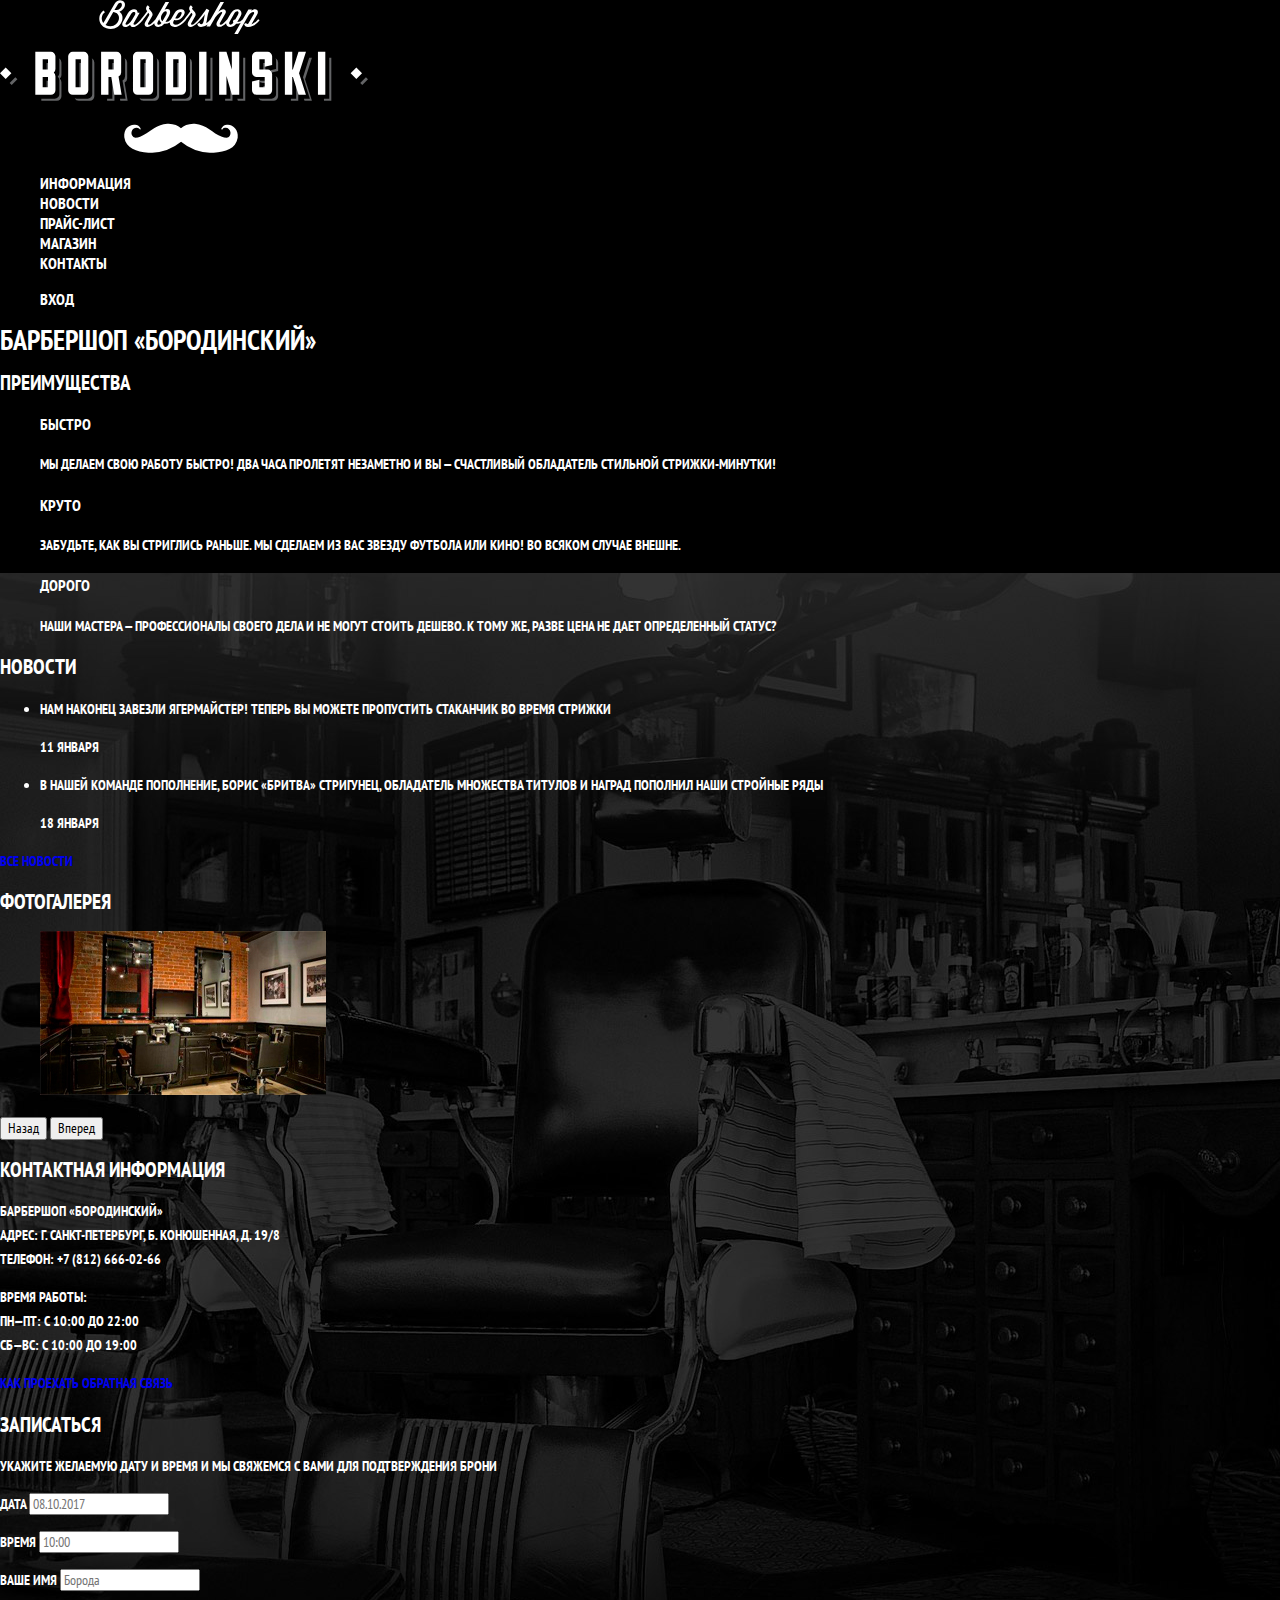
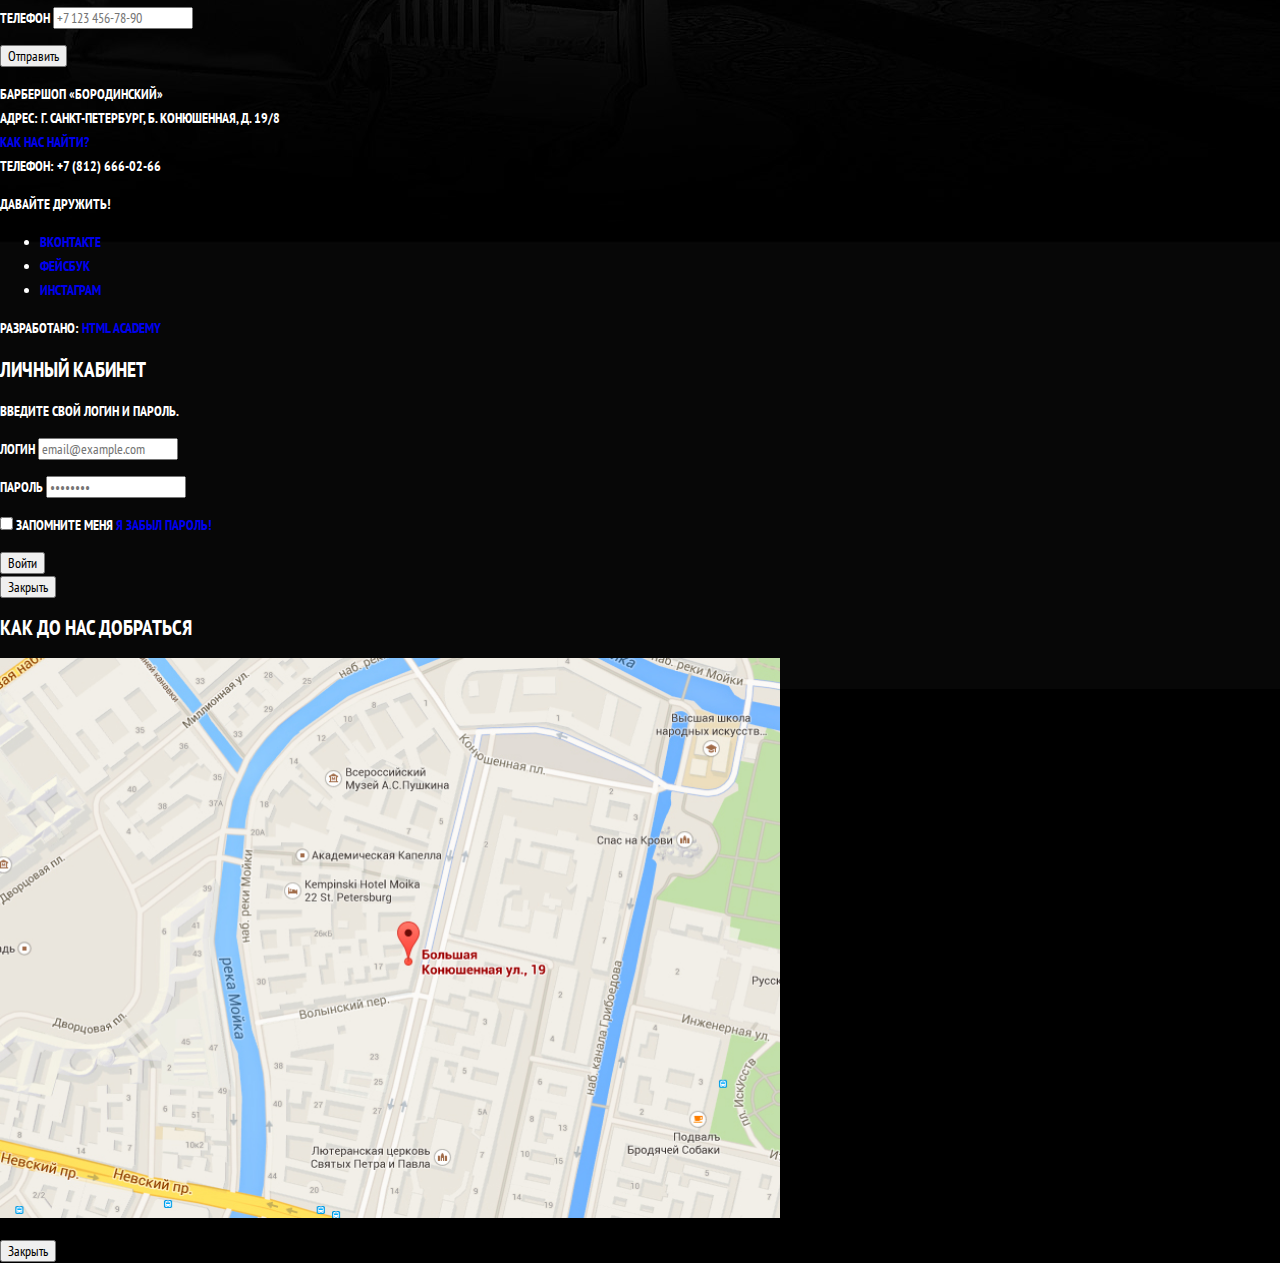
<file: index.html>
<!DOCTYPE html>
<html lang="ru">
  <head>
    <meta charset="utf-8">
    <title>Барбершоп «Бородинский»</title>
    <link href="https://fonts.googleapis.com/css?family=PT+Sans+Narrow:400,700&amp;subset=latin,cyrillic" rel="stylesheet">
    <link href="css/normalize.css" rel="stylesheet">
    <link href="css/style.css" rel="stylesheet">
  </head>
  <body>
    <header class="main-header">
      <nav class="main-navigation">
        <a class="main-header-logo">
          <img src="img/index-logo.svg" width="368" height="153" alt="Логотип барбершопа «Бородинский»">
        </a>
        <ul class="site-navigation">
          <li><a href="info.html">Информация</a></li>
          <li><a href="news.html">Новости</a></li>
          <li><a href="price.html">Прайс-лист</a></li>
          <li><a href="catalog.html">Магазин</a></li>
          <li><a href="contacts.html">Контакты</a></li>
        </ul>
        <ul class="user-navigation">
          <li>
            <a class="login-link" href="login.html">Вход</a>
          </li>
        </ul>
      </nav>
    </header>
    <main class="container">

      <h1 class="visually-hidden">Барбершоп «Бородинский»</h1>

      <section class="features">
        <h2 class="visually-hidden">Преимущества</h2>
        <ul class="features-list">
          <li class="feature-item">
            <h3>Быстро</h3>
            <p>Мы делаем свою работу быстро! Два часа пролетят незаметно и вы — счастливый обладатель стильной стрижки-минутки!</p>
          </li>
          <li class="feature-item">
            <h3>Круто</h3>
            <p>Забудьте, как вы стриглись раньше. Мы сделаем из вас звезду футбола или кино! Во всяком случае внешне.</p>
          </li>
          <li class="feature-item">
            <h3>Дорого</h3>
            <p>Наши мастера — профессионалы своего дела и не могут стоить дешево. К тому же, разве цена не дает определенный статус?</p>
          </li>
        </ul>
      </section>

      <section class="news">
        <h2>Новости</h2>
        <ul class="news-list">
          <li class="news-item">
            <p>Нам наконец завезли Ягермайстер! Теперь вы можете пропустить стаканчик во время стрижки</p>
            <time datetime="2016-01-11">11 января</time>
          </li>
          <li class="news-item">
            <p>В нашей команде пополнение, Борис «Бритва» Стригунец, обладатель множества титулов и наград пополнил наши стройные ряды</p>
            <time datetime="2016-01-18">18 января</time>
          </li>
        </ul>
        <a class="button" href="news.html">Все новости</a>
      </section>

      <section class="gallery">
        <h2>Фотогалерея</h2>
        <figure class="gallery-content">
          <a href="#"><img src="img/studio.jpg" width="286" height="164" alt="Интерьер"></a>
        </figure>
        <button class="button gallery-button gallery-button-back" type="button">Назад</button>
        <button class="button gallery-button gallery-button-next" type="button">Вперед</button>
      </section>

      <section class="contacts">
        <h2>Контактная информация</h2>
        <p>
           Барбершоп «Бородинский»<br>
           Адрес: г. Санкт-Петербург, Б. Конюшенная, д. 19/8<br>
           Телефон: +7 (812) 666-02-66
        </p>
        <p>
          Время работы:<br>
          пн—пт: с 10:00 до 22:00<br>
          сб—вс: с 10:00 до 19:00
        </p>
        <a class="button" href="map.html">Как проехать</a>
        <a class="button" href="contacts.html">Обратная связь</a>
      </section>

      <section class="appointment">
        <h2>Записаться</h2>
        <p class="appointment-info">Укажите желаемую дату и время и мы свяжемся с вами для подтверждения брони</p>
        <form class="appointment-form" action="https://echo.htmlacademy.ru" method="post">
          <p class="appointment-item">
            <label for="appointment-date">Дата</label>
            <input id="appointment-date" type="text" name="date" value="" placeholder="08.10.2017">
          </p>
          <p class="appointment-item">
            <label for="appointment-time">Время</label>
            <input id="appointment-time" type="text" name="time" value="" placeholder="10:00">
          </p>
          <p class="appointment-item">
            <label for="appointment-name">Ваше имя</label>
            <input id="appointment-name" type="text" name="name" value="" placeholder="Борода">
          </p>
          <p class="appointment-item">
            <label for="appointment-phone">Телефон</label>
            <input id="appointment-phone" type="tel" name="phone" value="" placeholder="+7 123 456-78-90">
          </p>
          <button class="button" type="submit">Отправить</button>
        </form>
      </section>
    </main>
    <footer class="main-footer">
      <p class="footer-contacts">
        Барбершоп «Бородинский»<br>
        Адрес: г. Санкт-Петербург, Б. Конюшенная, д. 19/8<br>
        <a href="map.html">Как нас найти?</a><br>
        Телефон: +7 (812) 666-02-66
      </p>
      <div class="footer-social">
        <b>Давайте дружить!</b>
        <ul>
          <li><a class="social-button" href="#">Вконтакте</a></li>
          <li><a class="social-button" href="#">Фейсбук</a></li>
          <li><a class="social-button" href="#">Инстаграм</a></li>
        </ul>
      </div>
      <p class="footer-copyright">
        <b>Разработано:</b>
        <a class="button" href="https://htmlacademy.ru">HTML Academy</a>
      </p>
    </footer>

    <section class="modal modal-login">
      <h2>Личный кабинет</h2>
      <p>Введите свой логин и пароль.</p>
      <form class="login-form" action="https://echo.htmlacademy.ru" method="post">
        <p>
          <label class="visually-hidden" for="user-login">Логин</label>
          <input class="login-icon-user" id="user-login" type="text" name="login" placeholder="email@example.com">
        </p>
        <p>
          <label class="visually-hidden" for="user-password">Пароль</label>
          <input class="login-icon-password" id="user-password" type="password" name="password" placeholder="••••••••">
        </p>
        <p class="login-password-info">
          <label class="login-checkbox">
            <input type="checkbox" name="remember" class="visually-hidden">
            <span class="checkbox-indicator"></span>
            Запомните меня
          </label>
          <a class="restore" href="#">Я забыл пароль!</a>
        </p>
        <button class="button" type="submit">Войти</button>
      </form>
      <button class="modal-close" type="button">Закрыть</button>
    </section>

    <section class="modal modal-map">
      <h2 class="visually-hidden">Как до нас добраться</h2>
      <p>
        <img src="img/map.jpg" width="780" height="560" alt="Офис компании по адресу ул. Большая Конюшенная 19/8, Санкт-Петербург">
      </p>
      <button class="modal-close" type="button">Закрыть</button>
    </section>
  </body>
</html>
</file>
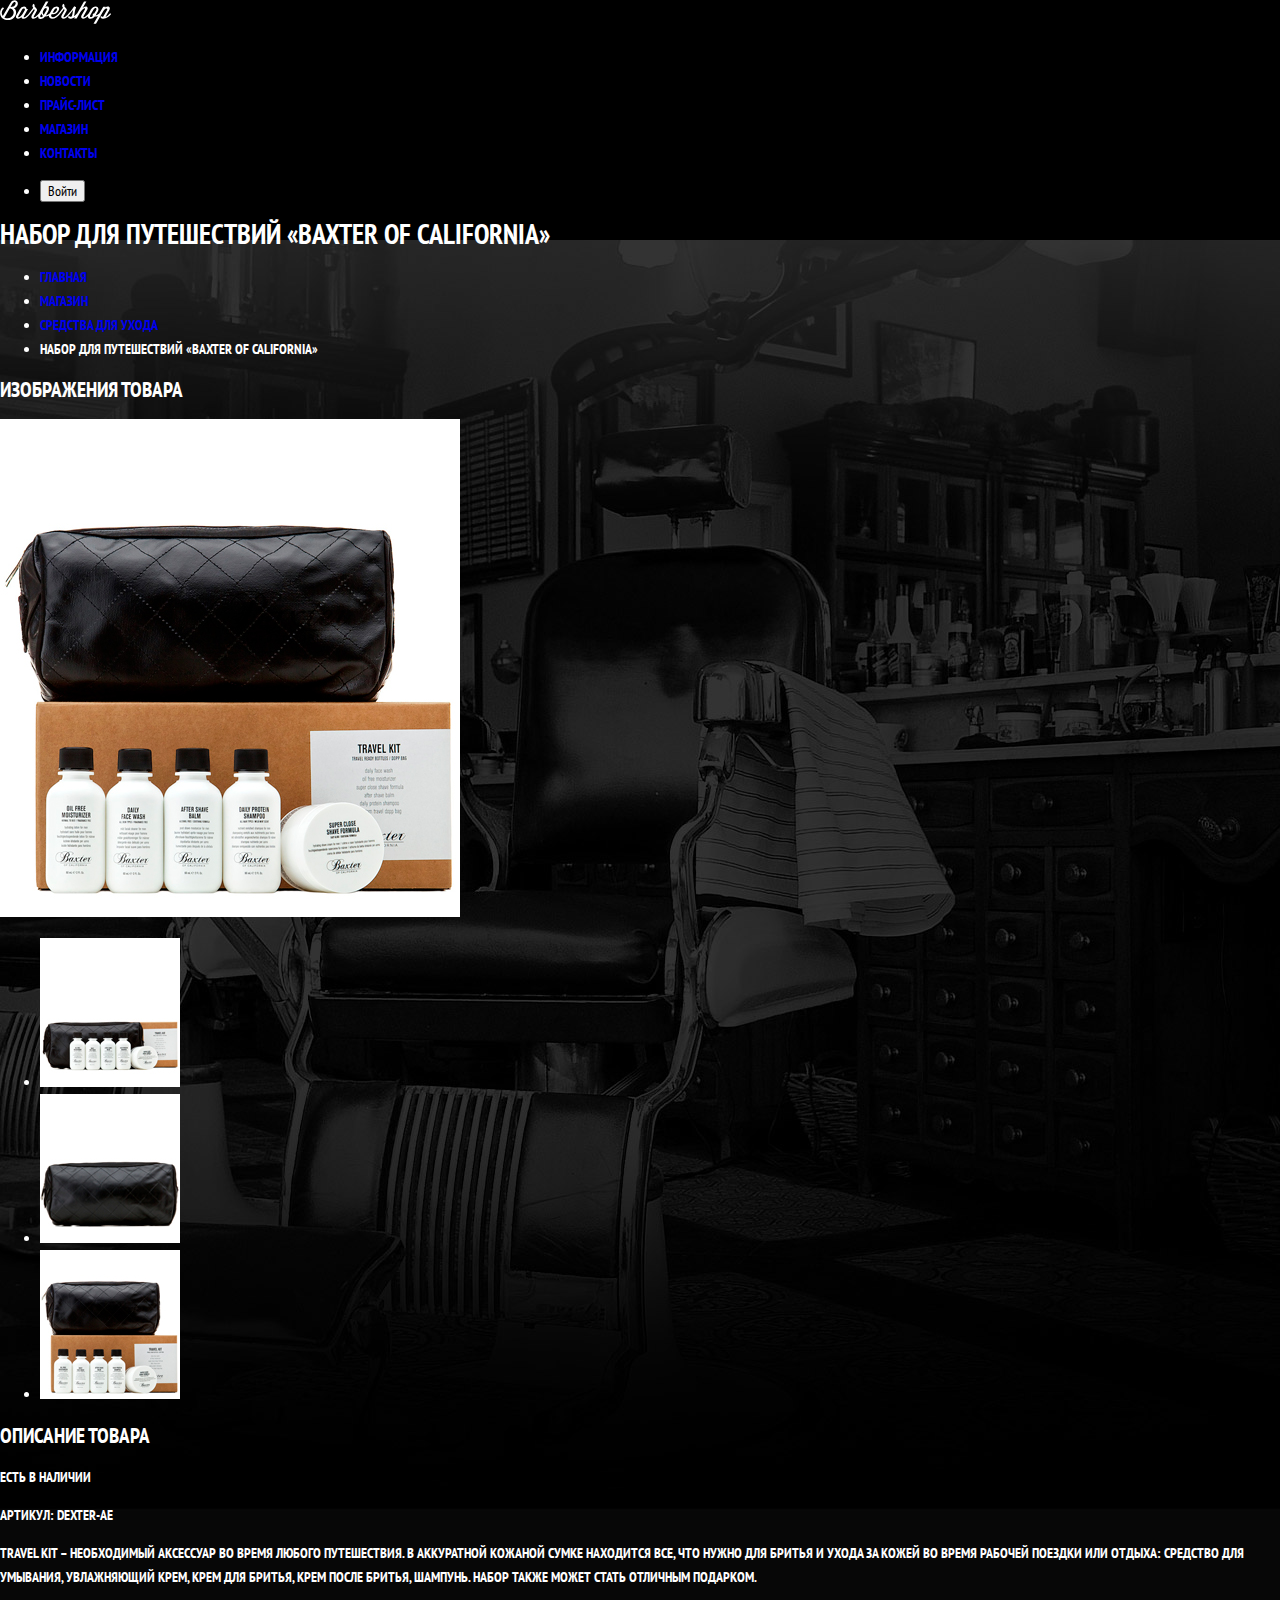
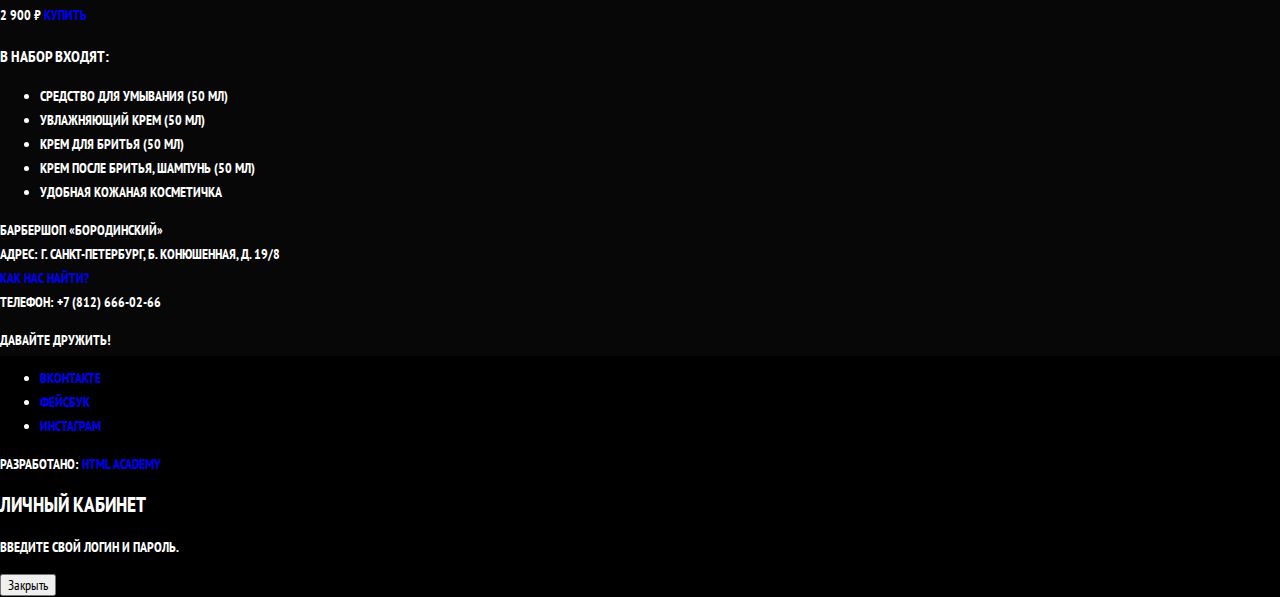
<file: catalog-item.html>
<!DOCTYPE html>
<html lang="ru">
  <head>
    <meta charset="utf-8">
    <title></title>
    <link href="https://fonts.googleapis.com/css?family=PT+Sans+Narrow:400,700&display=swap&subset=cyrillic" rel="stylesheet">
    <link rel="stylesheet" href="css/normalize.css">
    <link rel="stylesheet" href="css/style.css">
  </head>
  <body>
    <header>
      <nav>
        <a href="index.html">
          <img src="img/logo.svg" width="111" height="24" alt="Логотип барбершопа «Бородинский»">
        </a>
        <ul>
          <li><a href="info.html">Информация</a></li>
          <li><a href="news.html">Новости</a></li>
          <li><a href="price.html">Прайс-лист</a></li>
           <li><a href="catalog.html">Магазин</a></li>
          <li><a href="contacts.html">Контакты</a></li>
        </ul>
        <ul>
          <li>
             <button type="button">Войти</button>
           </li>
        </ul>
      </nav>
    </header>
    <main>

      <h1>Набор для путешествий «Baxter of California»</h1>

      <ul>
        <li><a href="index.html">Главная</a></li>
        <li><a href="#">Магазин</a></li>
        <li><a href="#">Средства для ухода</a></li>
        <li>Набор для путешествий «Baxter of California»</li>
      </ul>

      <section>
        <h2>Изображения товара</h2>
        <p>
          <img src="img/product-big.jpg" width="460" height="498" alt="Фото всего набора">
        </p>
        <ul>
          <li><img src="img/product-small-1.jpg" width="140" height="149" alt="Фото в анфас"></li>
          <li><img src="img/product-small-2.jpg" width="140" height="149" alt="Фото в профиль"></li>
          <li><img src="img/product-small-3.jpg" width="140" height="149" alt="Фото отдельной части"></li>
        </ul>
      </section>

      <section>
        <h2>Описание товара</h2>
        <p>Есть в наличии</p>
        <p>Артикул: dexter-ae</p>
        <p>Travel Kit – необходимый аксессуар во время любого путешествия. В аккуратной кожаной сумке находится все, что нужно для бритья и ухода за кожей во время рабочей поездки или отдыха: средство для умывания, увлажняющий крем, крем для бритья, крем после бритья, шампунь. Набор также может стать отличным подарком.</p>
        <p>
          2 900 ₽
          <a href="#">Купить</a>
        </p>
        <h3>В набор входят:</h3>
        <ul>
          <li>Средство для умывания (50 мл)</li>
          <li>Увлажняющий крем (50 мл)</li>
          <li>Крем для бритья (50 мл)</li>
          <li>Крем после бритья, шампунь (50 мл)</li>
          <li>Удобная кожаная косметичка</li>
        </ul>
      </section>
    </main>
    <footer>
      <p>
        Барбершоп «Бородинский»<br>
        Адрес: г. Санкт-Петербург, Б. Конюшенная, д. 19/8<br>
        <a href="map.html">Как нас найти?</a><br>
        Телефон: +7 (812) 666-02-66
      </p>
      <div>
        <p>Давайте дружить!</p>
        <ul>
          <li><a href="#">Вконтакте</a></li>
          <li><a href="#">Фейсбук</a></li>
          <li><a href="#">Инстаграм</a></li>
        </ul>
      </div>
      <p>
        Разработано: <a href="https://htmlacademy.ru">HTML Academy</a>
      </p>
    </footer>

    <section>
      <h2>Личный кабинет</h2>
      <p>Введите свой логин и пароль.</p>
      <!-- Здесь будет форма -->
      <button type="button">Закрыть</button>
    </section>
  </body>
</html>
</file>
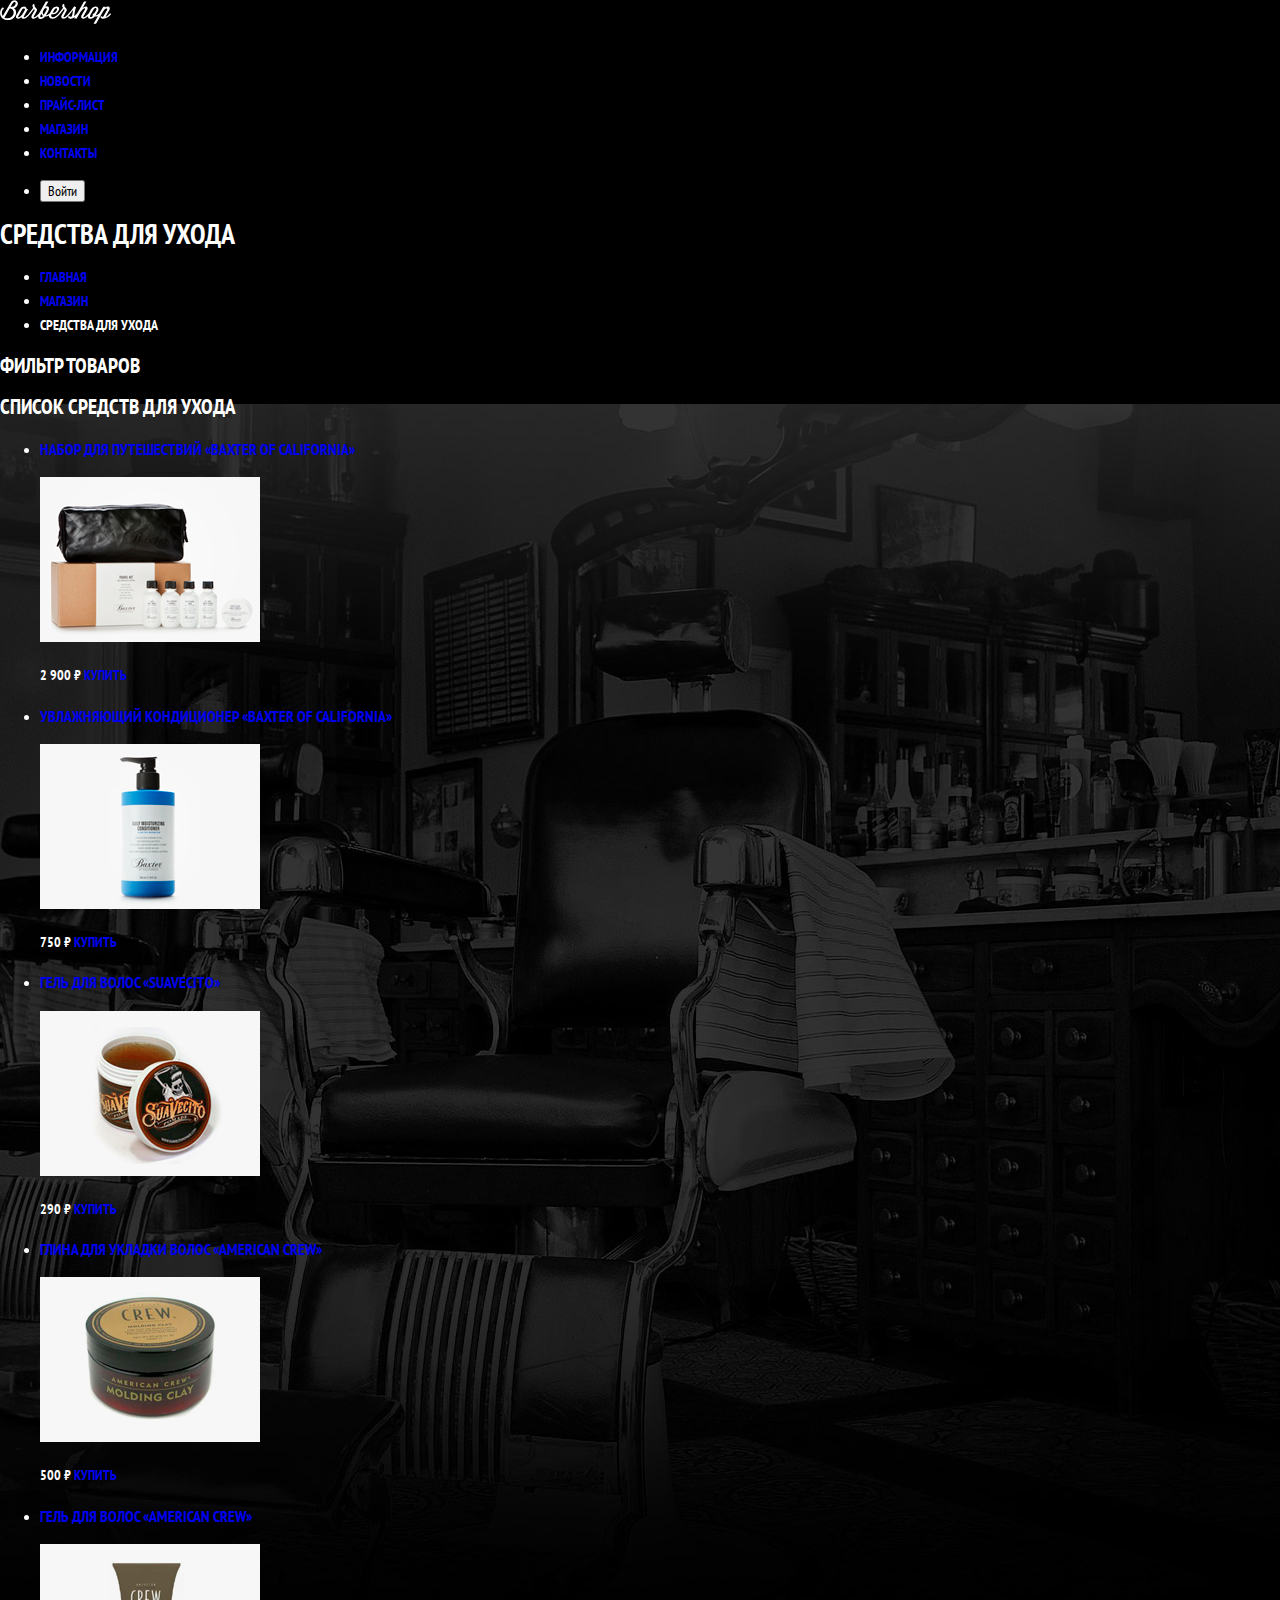
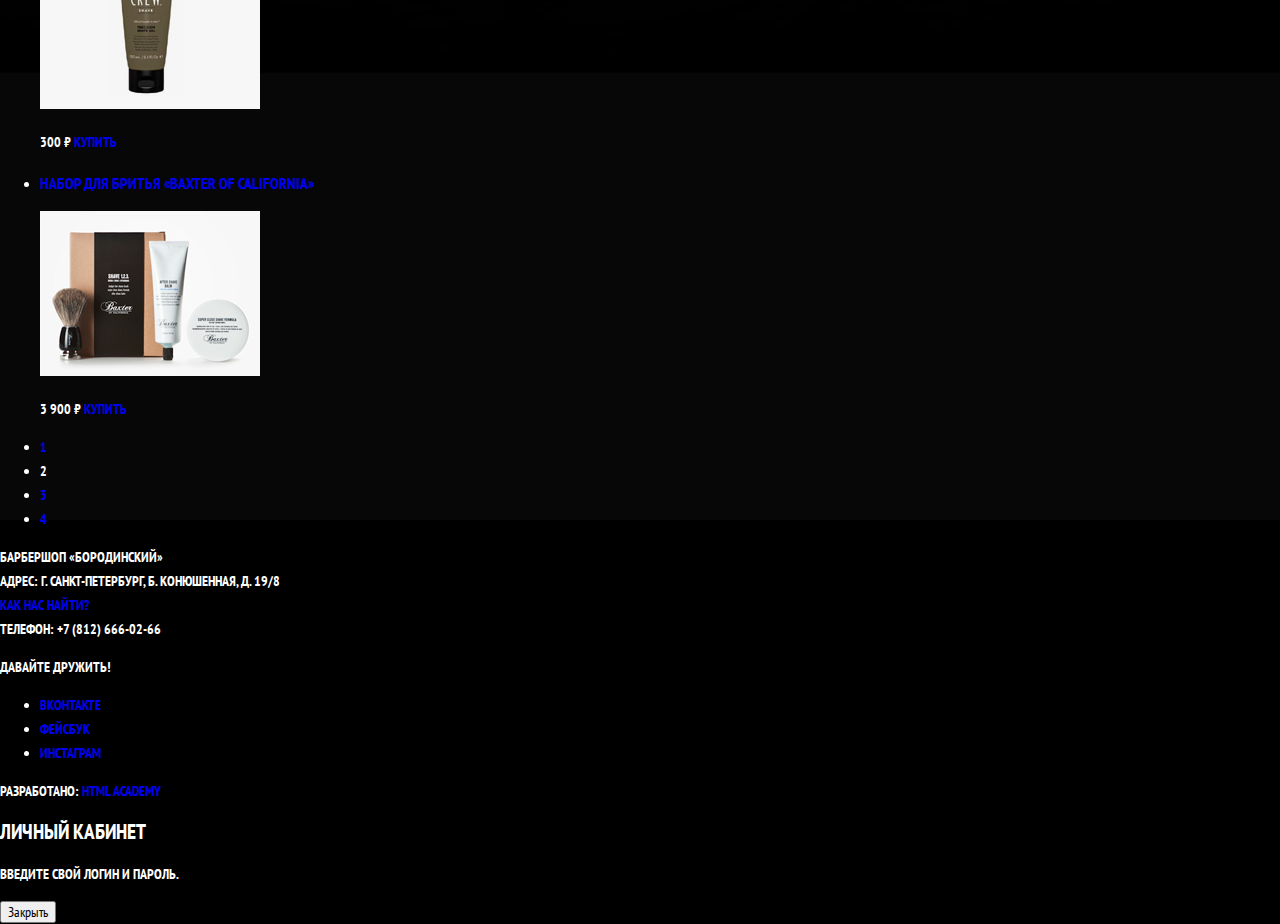
<file: catalog.html>
<!DOCTYPE html>
<html lang="ru">
  <head>
    <meta charset="utf-8">
    <title></title>
    <link href="https://fonts.googleapis.com/css?family=PT+Sans+Narrow:400,700&display=swap&subset=cyrillic" rel="stylesheet">
    <link rel="stylesheet" href="css/normalize.css">
    <link rel="stylesheet" href="css/style.css">
  </head>
  <body>
    <header>
      <nav>
        <a href="index.html">
          <img src="img/logo.svg" width="111" height="24" alt="Логотип барбершопа «Бородинский»">
        </a>
        <ul>
          <li><a href="info.html">Информация</a></li>
          <li><a href="news.html">Новости</a></li>
          <li><a href="price.html">Прайс-лист</a></li>
          <li><a href="catalog.html">Магазин</a></li>
          <li><a href="contacts.html">Контакты</a></li>
        </ul>
        <ul>
          <li>
             <button type="button">Войти</button>
           </li>
        </ul>
      </nav>
    </header>
    <main>
      <h1>Cредства для ухода</h1>

      <ul>
        <li><a href="index.html">Главная</a></li>
        <li><a href="catalog.html">Магазин</a></li>
        <li>Средства для ухода</li>
      </ul>
      <section>
        <h2>Фильтр товаров</h2>
        <!-- Здесь будет форма -->
      </section>

      <section>
        <h2>Список средств для ухода</h2>
        <ul>
          <li>
            <h3>
              <a href="catalog-item.html">
                <span>Набор для путешествий</span>
                <span>«Baxter of California»</span>
              </a>
            </h3>
            <p>
              <a href="catalog-item.html">
                <img src="img/product-1.jpg" width="220" height="165" alt="Набор для путешествий «Baxter of California»">
              </a>
            </p>
            <p>
              2 900 ₽
              <a href="#">Купить</a>
            </p>
          </li>
          <li>
            <h3>
              <a href="catalog-item.html">
                <span>Увлажняющий кондиционер</span>
                <span>«Baxter of California»</span>
              </a>
            </h3>
            <p>
              <a href="catalog-item.html">
                <img src="img/product-2.jpg" width="220" height="165" alt="Увлажняющий кондиционер «Baxter of California»">
              </a>
            </p>
            <p>
              750 ₽
              <a href="#">Купить</a>
            </p>
          </li>
          <li>
            <h3>
              <a href="catalog-item.html">
                <span>Гель для волос</span>
                <span>«Suavecito»</span>
              </a>
            </h3>
            <p>
              <a href="catalog-item.html">
                <img src="img/product-3.jpg" width="220" height="165" alt="Гель для волос «Suavecito»">
              </a>
            </p>
            <p>
              290 ₽
              <a href="#">Купить</a>
            </p>
          </li>
          <li>
            <h3>
              <a href="catalog-item.html">
                <span>Глина для укладки волос</span>
                <span>«American crew»</span>
              </a>
            </h3>
            <p>
              <a href="catalog-item.html">
                <img src="img/product-4.jpg" width="220" height="165" alt="Глина для укладки волос «American crew»">
              </a>
            </p>
            <p>
              500 ₽
              <a href="#">Купить</a>
            </p>
          </li>
          <li>
            <h3>
              <a href="catalog-item.html">
                <span>Гель для волос</span>
                <span>«American crew»</span>
              </a>
            </h3>
            <p>
              <a href="catalog-item.html">
                <img src="img/product-5.jpg" width="220" height="165" alt="Гель для волос «American crew»">
              </a>
            </p>
            <p>
              300 ₽
              <a href="#">Купить</a>
            </p>
          </li>
          <li>
            <h3>
              <a href="catalog-item.html">
                <span>Набор для бритья</span>
                <span>«Baxter of California»</span>
              </a>
            </h3>
            <p>
              <a href="catalog-item.html">
                <img src="img/product-6.jpg" width="220" height="165" alt="Набор для бритья «Baxter of California»">
              </a>
            </p>
            <p>
              3 900 ₽
              <a href="#">Купить</a>
            </p>
          </li>
        </ul>
        <ul>
          <li><a href="#">1</a></li>
          <li><a>2</a></li>
          <li><a href="#">3</a></li>
          <li><a href="#">4</a></li>
        </ul>
      </section>
    </main>
    <footer>
      <p>
        Барбершоп «Бородинский»<br>
        Адрес: г. Санкт-Петербург, Б. Конюшенная, д. 19/8<br>
        <a href="map.html">Как нас найти?</a><br>
        Телефон: +7 (812) 666-02-66
      </p>
      <div>
        <p>Давайте дружить!</p>
        <ul>
          <li><a href="#">Вконтакте</a></li>
          <li><a href="#">Фейсбук</a></li>
          <li><a href="#">Инстаграм</a></li>
        </ul>
      </div>
      <p>
        Разработано: <a href="https://htmlacademy.ru">HTML Academy</a>
      </p>
    </footer>

    <section>
      <h2>Личный кабинет</h2>
      <p>Введите свой логин и пароль.</p>
      <!-- Здесь будет форма -->
      <button type="button">Закрыть</button>
    </section>
  </body>
</html>
</file>
<file: css/style.css>
body {
  margin: 0;
  padding: 0;

  font-family: "PT Sans Narrow", Arial, sans-serif;
  font-size: 14px;
  line-height: 24px;
  font-weight: 700;
  color: #ffffff;
  text-transform: uppercase;

  background-color: #000000;
  background-image: url("../img/bg.jpg");
  background-position: center;
  background-repeat: no-repeat;
}

a {
  text-decoration: none;
}

.main-navigation {
  font-size: 16px;
  line-height: 20px;
  color: #ffffff;
  background-color: #000000;
}

.site-navigation,
.user-navigation {
  list-style: none;
}

.site-navigation a,
.user-navigation a {
  color: #ffffff;
}

.site-navigation a:hover,
.site-navigation a:focus,
.user-navigation a:hover,
.user-navigation a:focus {
  color: #242424;
}

.feature-list {
  list-style: none;
}

.features-list {
  list-style: none;
}

.features-item {
  text-align: center;
}

.features-item h3{
  font-size: 30px;
  line-height: 42px;
}
</file>
